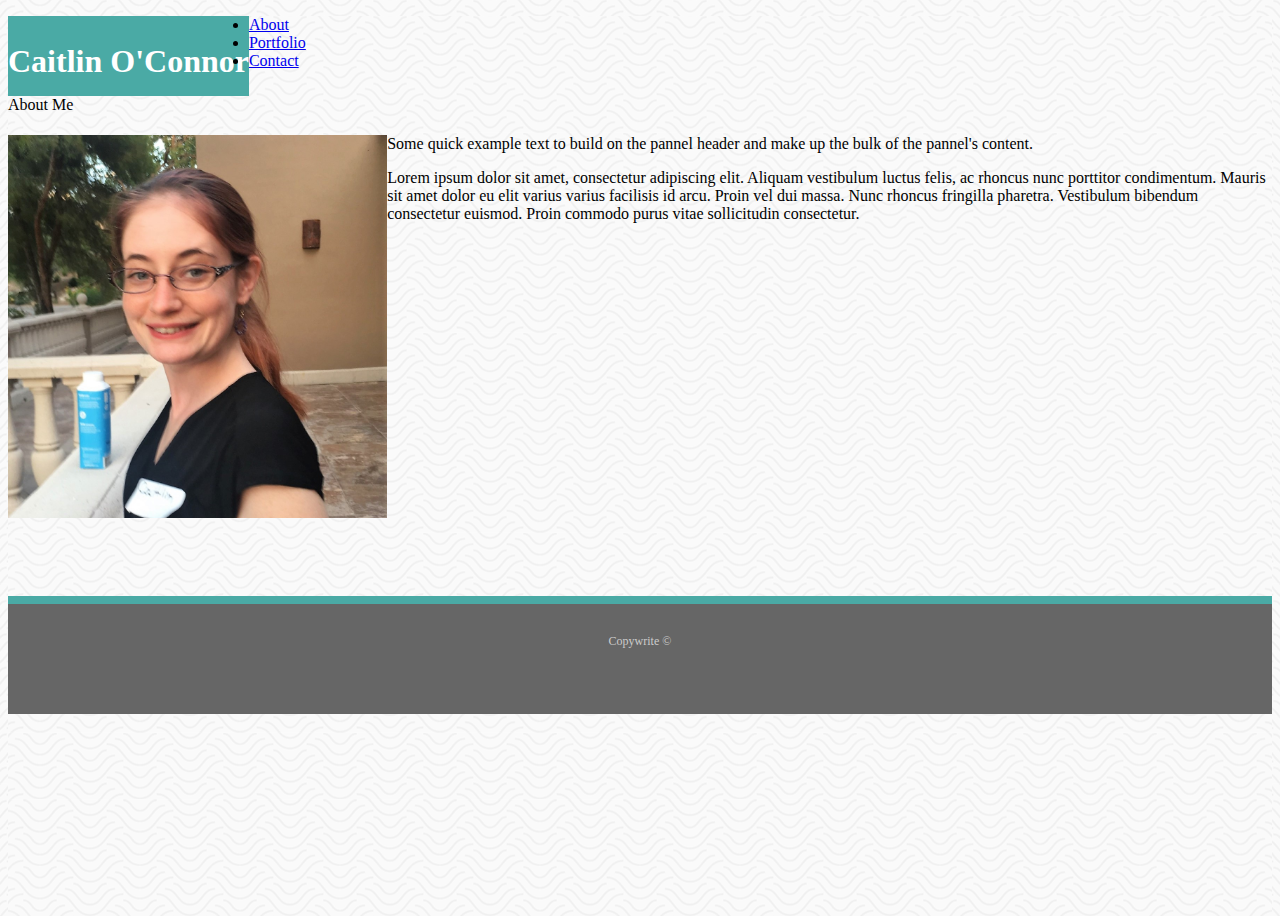
<file: index.html>
<!DOCTYPE html>
<html lang="en-us">

    <head>
        <meta charset="UTF-8">
        <meta name="viewport" content="width=device-width, initial-scale=1">

            <!--Attempt at referencing locally stored Bootstrap CSS -->
            <!--<link type="text/javascript" rel="stylesheet" href="assets\Bootstrap files\bootstrap-4.1.3-dist\css\bootstrap.css"></link> -->
            <!-- Bootstrap js -->
            <!--<link type="text/javascript" rel="stylesheet" href="assets\Bootstrap files\bootstrap-4.1.3-dist\js\bootstrap.js"></link> -->
            <title> Bootstrap Portfolio</title>
      
    <!--Link to external CSS Style sheet-->
        <link rel="stylesheet" href="https://stackpath.bootstrapcdn.com/bootstrap/4.1.3/css/bootstrap.min.css" integrity="sha384-MCw98/SFnGE8fJT3GXwEOngsV7Zt27NXFoaoApmYm81iuXoPkFOJwJ8ERdknLPMO" crossorigin="anonymous">

        <link rel="stylesheet" type="text/css" href="./assets/css/style.css">
      
    </head>
    <body>
    <div class="bg">
                
    <nav class="navbar m-3 navbar-expand-md bg-light navbar-sticky-top ">
            <div class="container-fluid">        
                <a class="navbar-brand col-sm-6" href="index.html">Caitlin O'Connor</a>  
                    <ul class="nav">
                
                        <li class="nav-item"><a class="nav-link active" href="index.html">About</a></li>
                        <li class="nav-item"><a class="nav-link " href="portfolio.html">Portfolio </a></li>
                        <li class="nav-item"><a class="nav-link" href="contact.html">Contact</a></li>    
    
                    </ul>
            </div>
    </nav>
 

    <!--card keeps floating over nav bar-->
    <div class="container">
        <div class="row">
            <div class="card cardInfo">
                <div class="card-header m-2">About Me</div>
                <div class="card-body ">
                        
                    <h1 class="card-title"> </h1>
                    <div class="card-text">   

                        <p> <img class="card-img-left img-fluid img-thumbnail" id="imageText" src="./assets/images/IMG_2740 (3).JPG" alt="Responsive image"> Some quick example text to build on the pannel header and make up the bulk of the pannel's content.</p>
                        Lorem ipsum dolor sit amet, consectetur adipiscing elit. Aliquam vestibulum luctus felis, ac rhoncus nunc porttitor condimentum. Mauris sit amet dolor eu elit varius varius facilisis id arcu. Proin vel dui massa. Nunc rhoncus fringilla pharetra. 
                            Vestibulum bibendum consectetur euismod. Proin commodo purus vitae sollicitudin consectetur.</p>
                    </div>
                </div>
            </div>
        </div>
    </div>

</div> 
    <footer class="m-3">
        <div class="container-fluid text-center">
             Copywrite &copy;
        </div>
    </footer>
</body>
</html>
</file>
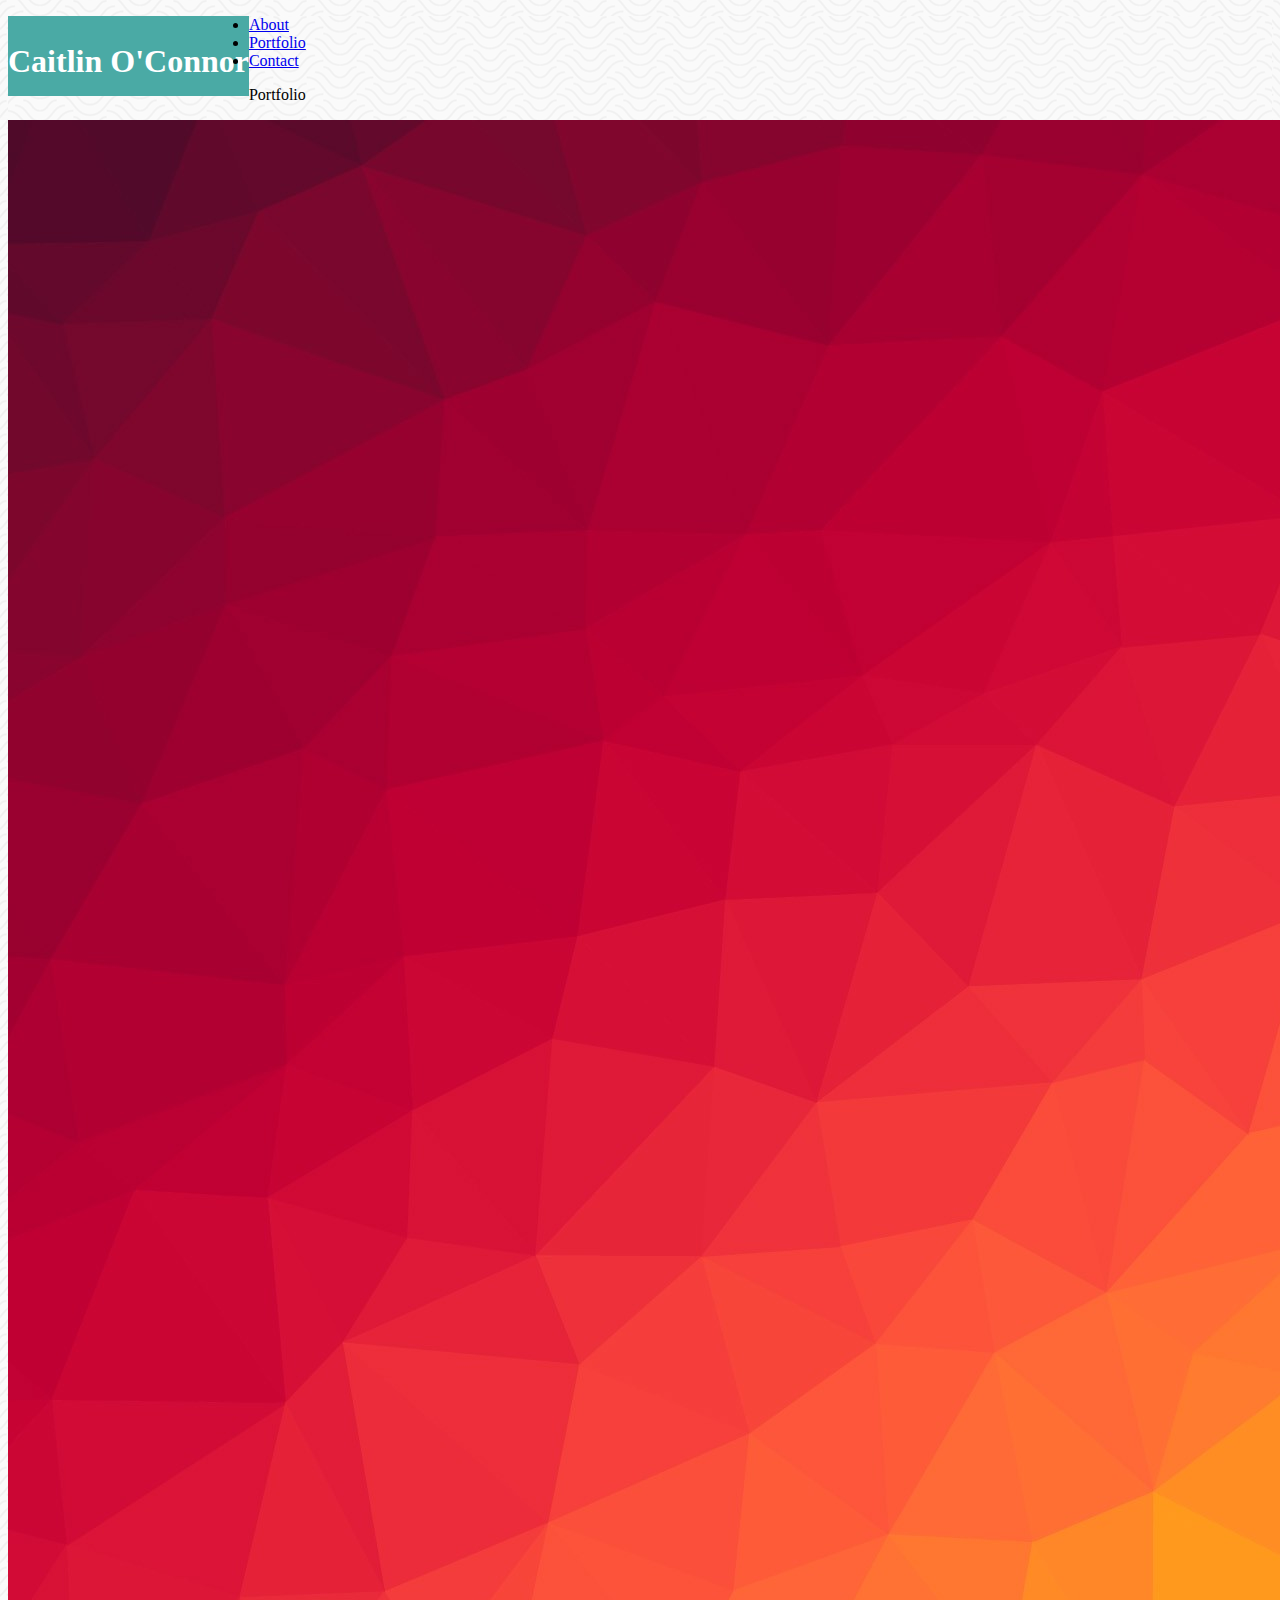
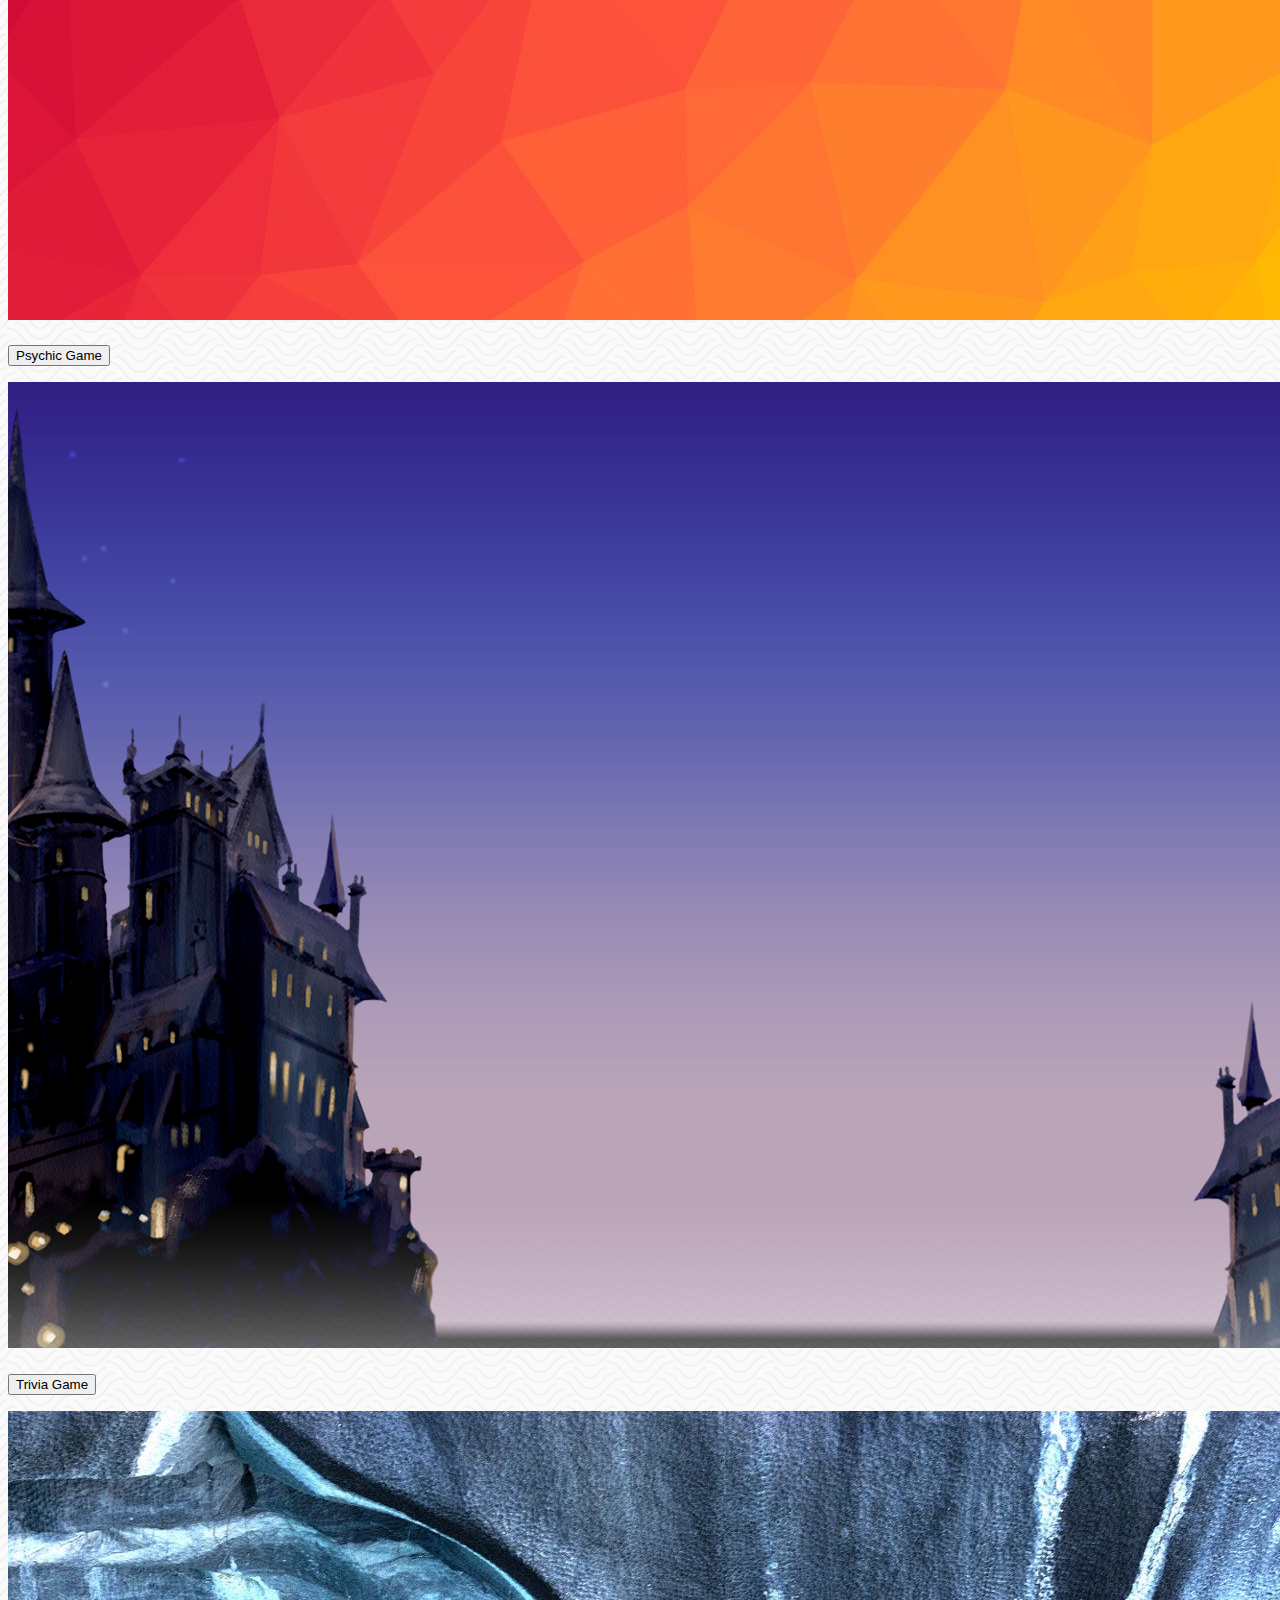
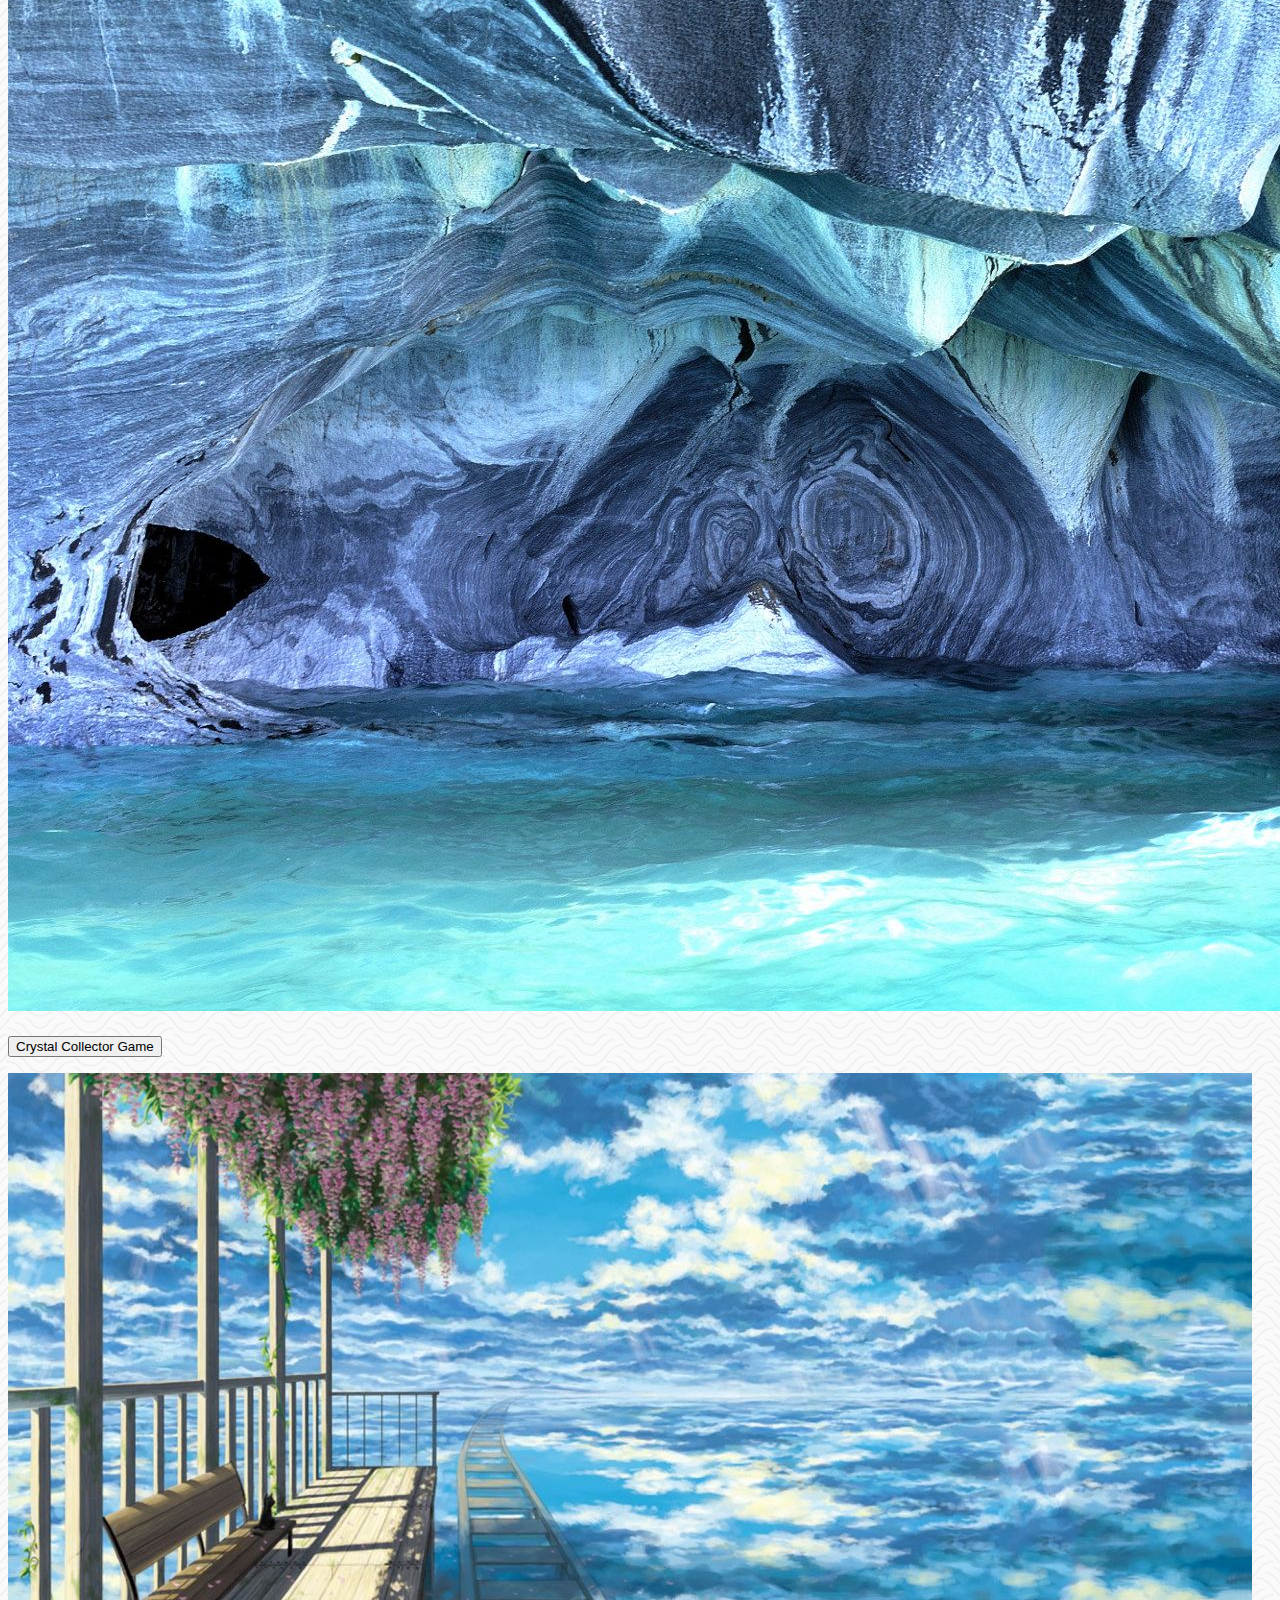
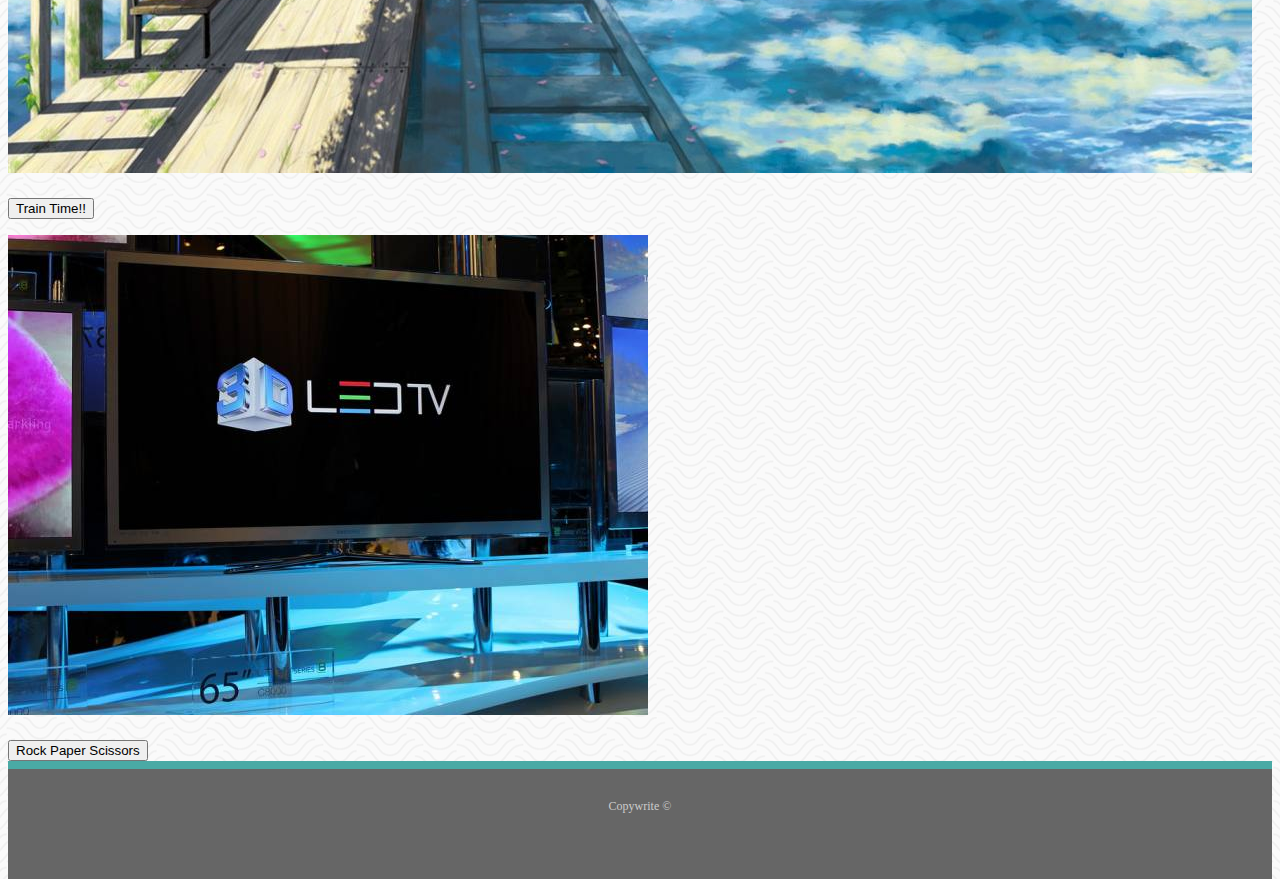
<file: portfolio.html>
<!DOCTYPE html>
<html lang="en-us">

    <head>
        <meta charset="UTF-8">
        <meta name="viewport" content="width=device-width, initial-scale=1">

        <title>
            Bootstrap Portfolio
        </title>
        <!--Link to external CSS Style sheet-->
        <link rel="stylesheet" href="https://stackpath.bootstrapcdn.com/bootstrap/4.1.3/css/bootstrap.min.css" integrity="sha384-MCw98/SFnGE8fJT3GXwEOngsV7Zt27NXFoaoApmYm81iuXoPkFOJwJ8ERdknLPMO" crossorigin="anonymous">

         <link rel="stylesheet" type="text/css" href="./assets/css/style.css">
    </head>
    <body>
    <div class="bg">
        
        <nav class="navbar m-3 navbar-expand-md bg-light">
                <div class="container-fluid">        
                    <a class="navbar-brand col-sm-6" href="index.html">Caitlin O'Connor</a>  
                <ul class="nav">                    
                    <li class="nav-item"><a class="nav-link" href="index.html">About</a></li>
                    <li class="nav-item"><a class="nav-link " href="portfolio.html">Portfolio </a></li>
                    <li class="nav-item"><a class="nav-link" href="contact.html">Contact</a></li>    
        
                </ul>
        </div>
</nav>
     <!--in here goes the portfolio information tabs-->
<div class="container">
        <div class="card-header m-2">Portfolio</div>
<div class="card-deck">
        <div class="row">
            <div class="card col-sm-12 col-md-6">
                <img class="card-img" src="./assets/images/html-color-codes-color-tutorials-hero-00e10b1f.jpg" alt="Card image">
                <div class="card-img-overlay">
              <div class="card-body">
                <h4 class="card-title"></h4>
                <p class="card-text"></p>
                <form action="https://cmoconnor0823.github.io/Psychic-Game/" method="get" target="_blank">
                <button type="submit"   class="btn btn-default">Psychic Game</button>
                </form>
              </div>
            </div>
            </div>
     
        
            <div class="card col-sm-12 col-md-6">
                <img class="card-img" src="./assets/images/pageBackground2.png" alt="Card image">
                <div class="card-img-overlay">
              <div class="card-body">
                <h4 class="card-title"></h4>
                <p class="card-text"></p>
                <form action="https://cmoconnor0823.github.io/TriviaGame/" method="get" target="_blank">
                <button type="submit"   class="btn btn-default">Trivia Game</button>
                </form>
              </div>
              </div>
            </div>

        </div>
        <div class="row">
            <div class="card col-sm-12 col-md-6">
                <img class="card-img" src="./assets/images/wp3713532.jpg" alt="Card image">
                <div class="card-img-overlay">
              <div class="card-body">
                <h4 class="card-title"></h4>
                <p class="card-text"></p>
                <form action="https://cmoconnor0823.github.io/Unit-4-Game/?" method="get" target="_blank">
                <button type="submit"   class="btn btn-default">Crystal Collector Game</button>
                </form>
              </div>
              </div>
            </div>
        

          <div class="card col-sm-12 col-md-6">
                <img class="card-img" src="./assets/images/skyTrain.jpg" alt="Card image">
                <div class="card-img-overlay">
              <div class="card-body">
                <h4 class="card-title"></h4>
                <p class="card-text"></p>
                <form action="https://cmoconnor0823.github.io/Train-Timetable/" method="get" target="_blank"></form>
                <button type="submit"   class="btn btn-default">Train Time!!</button>
              </div>
              </div>
            </div>
        </div>

        <!--why is this one smaller????GAHHH-->

        <div class="row">
            <div class="card col-sm-12 col-md-6 col-lg-9">
                <img class="card-img" src="./assets/images/technics-q-c-640-480-9.jpg" alt="Card image">
                <div class="card-img-overlay">
            <div class="card-body">
                <h4 class="card-title"></h4>
                <p class="card-text"></p>
             <button type="submit"   class="btn btn-default">Rock Paper Scissors</button>
            </div>
                </div>
            </div>
        </div>  
    
</div>

</div>
</div>
    <footer class="m-3">
        <div class="container-fluid text-center">
            Copywrite &copy;
        </div>
    </footer>
</body>
</html>
</file>
<file: assets/css/style.css>
html,
body {
    background-image: url('../../assets/images/papyrus.png'); 
    background-repeat: repeat;  
    background-position: center center;
    overflow:visible;
    height: 100%;
}



.navbar-brand {
    float: left;
    height: 5rem;
    font-family: 'Georgia', Times, "Times New Roman", serif;
    font-size: 2rem;
    font-weight: 700;
    line-height: 90px;
    color: #ffffff;
    text-align: center;
    text-decoration: none;
    background-color: #4aaaa5;
    
}

#imageText{
    float:left;
}

.card {
    margin-top: 1rem;
    clear: both;
    min-height: 500px;
}



/* attempt at resizing the image*/

.img-thumbnail {
    height: 30%;
    width: 30%;
}

/*attempt at getting card to stop floating above header*/
.container{
 position: relative
   
}

footer {
    padding: 30px 0;
    clear: both;
    font-size: 12px;
    color: #ffffff;
    color: #cccccc;
    text-align: center;
    background: #666666;
    border-top: 8px solid #4aaaa5;
    height: 50px;
  }



/*---Media queries---*/
@media (max-width: 980px) {

}
@media (max-width: 768px) {

}
@media (max-width: 640px) {

}
</file>
